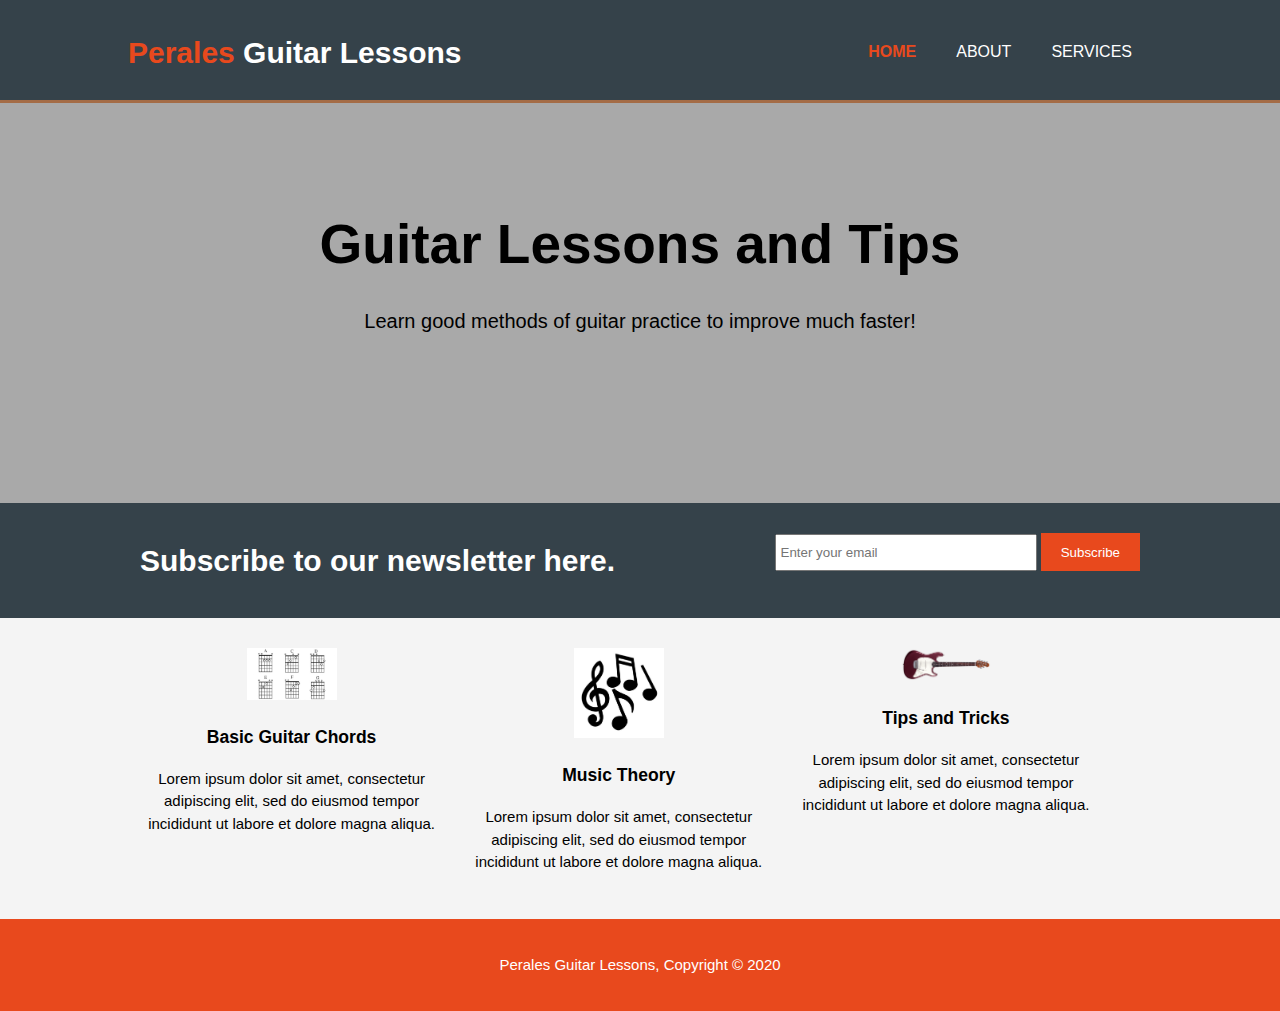
<file: index.html>
<!doctype html>
<html>
<head>
	<meta charset="utf-8">
<title>Guitar Lessons</title>
	<meta name="description" content="Tristan Perales Guitar Lessons and Tips">
	<meta name="keywords" content="Learning Chords, Theory, Technique">
	<meta name="author" content="John Doe">
	<meta name="viewport" content="width=device-width, initial-scale=1.0">

<link href="css/styles.css" rel="stylesheet" type="text/css">
</head>

<body>
<header> 
	<div class="container">
		
		 <div id="branding">
			 <h1><span class="highlight"> Perales</span> Guitar Lessons</h1>
		</div> 
		
		<nav> 
			<ul>
				<li class="current"><a href="index.html"> Home </a></li>
				<li> <a href="about.html"> About </a></li>
				<li> <a href="services.html"> Services</a></li>
			</ul>
		</nav>
	</div>
	</header>
	
	<section id="showcase">
		<div class="container">
	
			<h1> Guitar Lessons and Tips</h1>
		<p>Learn good methods of guitar practice to improve much faster! </p>
		</div>
	</section>
	
	<section id="newsletter">
		<div class="container">
		<h1> Subscribe to our newsletter here.</h1>
			<form>
				<input type="email" placeholder="Enter your email">
				<button type="submit" class="button_1"> Subscribe </button>
			</form>
			
		</div>	
	</section>
	<section id="boxes">
		<div class="container">
		<div class="box">
			<img src="Images/major-chords.jpg" alt="Different guitar chords" width="20%"> 
			<h3> Basic Guitar Chords</h3>
			<p>Lorem ipsum dolor sit amet, consectetur adipiscing elit, sed do eiusmod tempor incididunt ut labore et dolore magna aliqua. </p>
			</div>	  
			
		<div class="box">
			<img src="Images/notes.jpg" alt="Musical notes" width="10%">
			<h3> Music Theory</h3>
			<p>Lorem ipsum dolor sit amet, consectetur adipiscing elit, sed do eiusmod tempor incididunt ut labore et dolore magna aliqua. </p>
			</div>	 
			
		<div class="box">
			<img src="Images/guitar.png"  alt="guitar" width="20%">
			<h3>Tips and Tricks</h3>
			<p>Lorem ipsum dolor sit amet, consectetur adipiscing elit, sed do eiusmod tempor incididunt ut labore et dolore magna aliqua. </p>
			</div>	 
			
		 </div>
		
	</section>
	
	<footer>
	<p>Perales Guitar Lessons, Copyright &copy; 2020 </p>
	</footer>
</body>
</html>
</file>
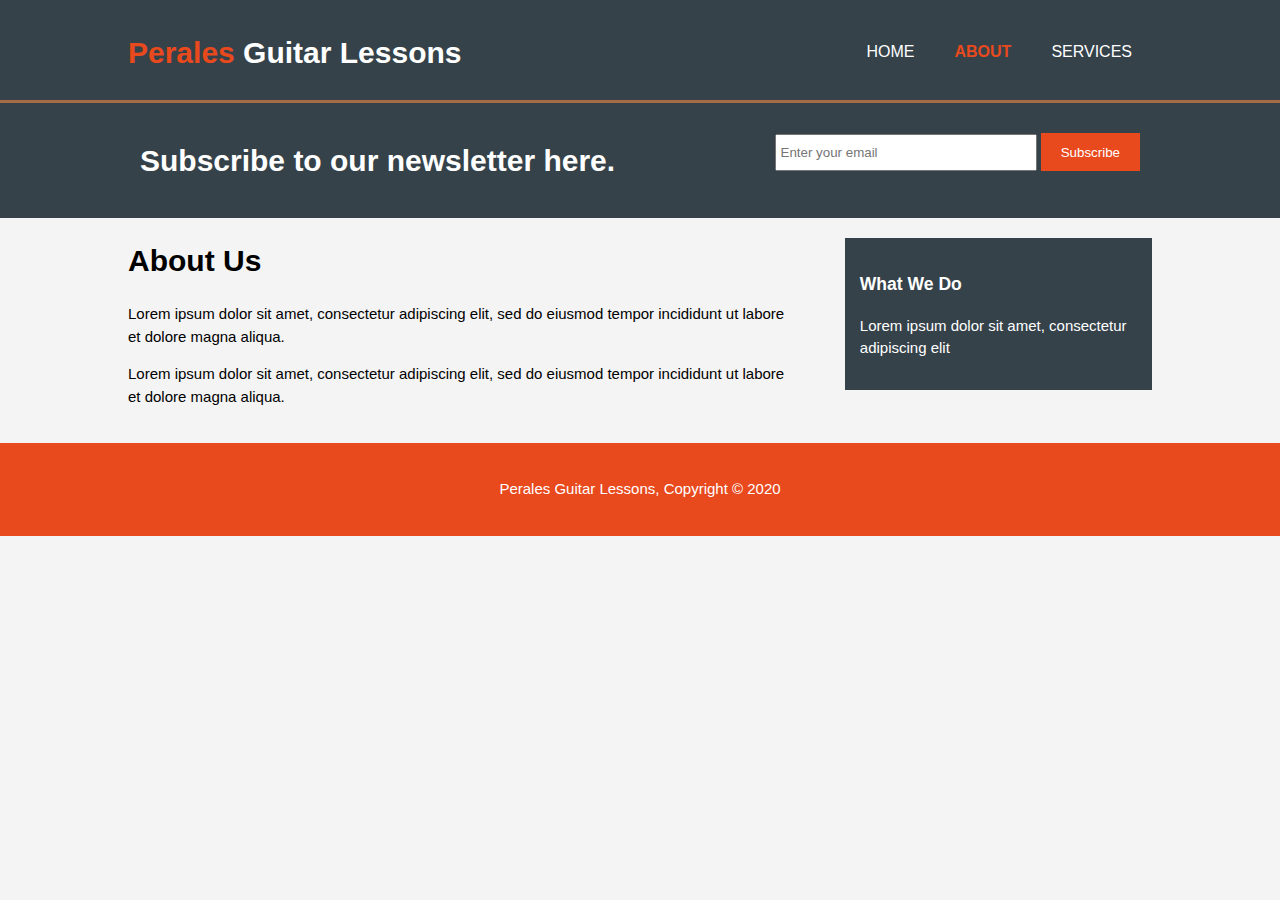
<file: About.html>
<!doctype html>
<html>
<head>
	<meta charset="utf-8">
<title>About</title>
	<meta name="description" content="Tristan Perales Guitar Lessons and Tips">
	<meta name="keywords" content="Learning Chords, Theory, Technique">
	<meta name="author" content="John Doe">
	<meta name="viewport" content="width=device-width, initial-scale=1.0">

<link href="css/styles.css" rel="stylesheet" type="text/css">
</head>

<body>
<header> 
	<div class="container">
		
		 <div id="branding">
			 <h1><span class="highlight"> Perales</span> Guitar Lessons</h1>
		</div> 
		
		<nav> 
			<ul>
				<li><a href="index.html"> Home </a></li>
				<li class="current"> <a href="about.html"> About </a></li>
				<li> <a href="services.html"> Services</a></li>
			</ul>
		</nav>
	</div>
	</header>
	
	
	<section id="newsletter">
		<div class="container">
		<h1> Subscribe to our newsletter here.</h1>
			<form>
				<input type="email" placeholder="Enter your email">
				<button type="submit" class="button_1"> Subscribe </button>
			</form>
			
		</div>	
	</section>
	<section id="main">
		<div class="container">
		<article id="main-col">
			<h1 class="page-title"> About Us</h1>
			<p>Lorem ipsum dolor sit amet, consectetur adipiscing elit, sed do eiusmod tempor incididunt ut labore et dolore magna aliqua.
			</p>
			<p>Lorem ipsum dolor sit amet, consectetur adipiscing elit, sed do eiusmod tempor incididunt ut labore et dolore magna aliqua.
			</p>
			</article>
				  
			<aside id="sidebar">
				<div class="dark">
				<h3>What We Do</h3>
				<p>Lorem ipsum dolor sit amet, consectetur adipiscing elit</p>
				</div>
			</aside>
		 </div>
		
	</section>
	
	<footer>
	<p>Perales Guitar Lessons, Copyright &copy; 2020 </p>
	</footer>
</body>
</html>
</file>
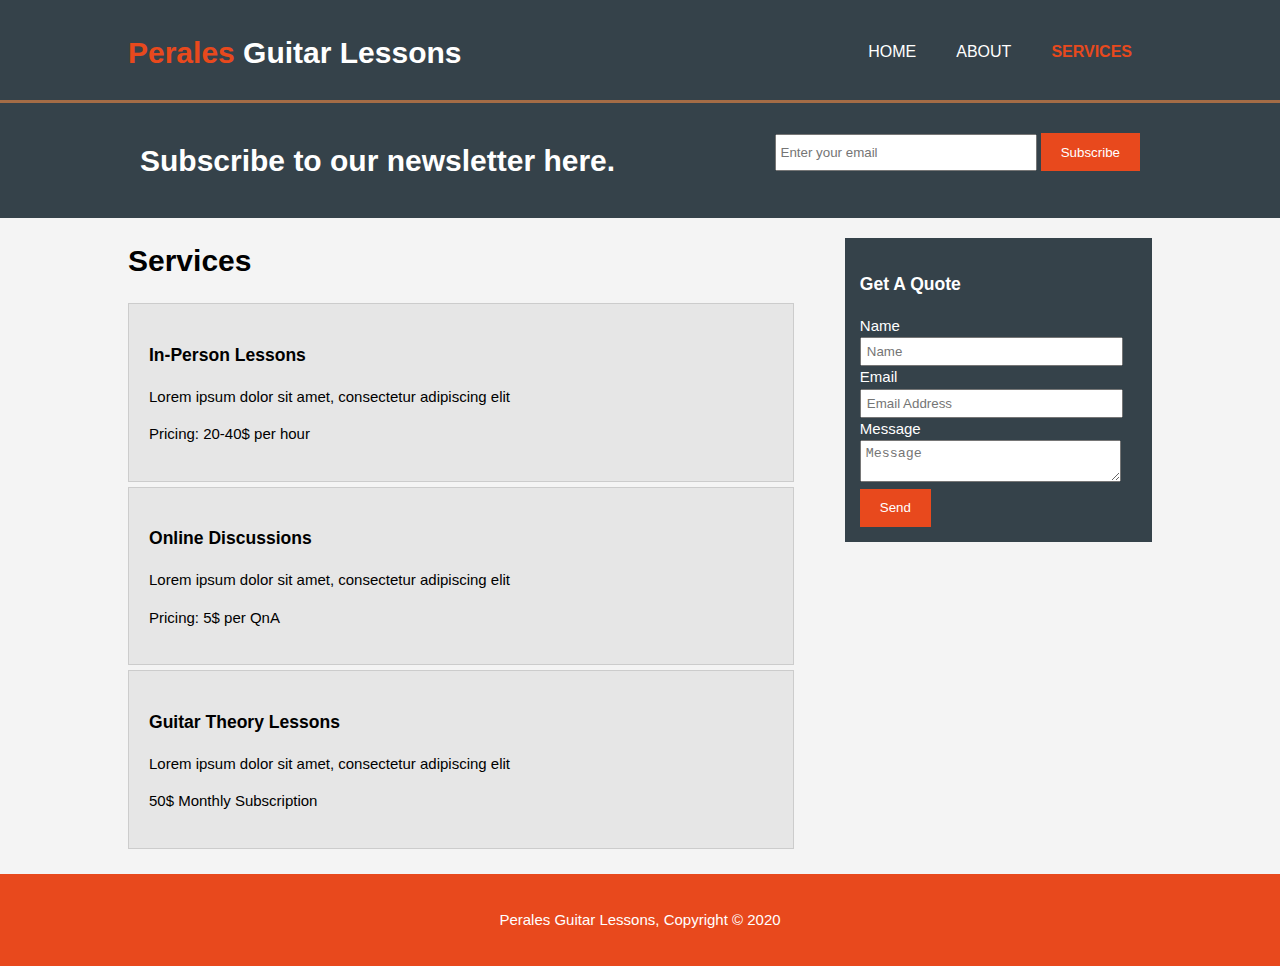
<file: Services.html>
<!doctype html>
<html>
<head>
	<meta charset="utf-8">
<title>Services</title>
	<meta name="description" content="Tristan Perales Guitar Lessons and Tips">
	<meta name="keywords" content="Learning Chords, Theory, Technique">
	<meta name="author" content="John Doe">
	<meta name="viewport" content="width=device-width, initial-scale=1.0">

<link href="css/styles.css" rel="stylesheet" type="text/css">
</head>

<body>
<header> 
	<div class="container">
		
		 <div id="branding">
			 <h1><span class="highlight"> Perales</span> Guitar Lessons</h1>
		</div> 
		
		<nav> 
			<ul>
				<li><a href="index.html"> Home </a></li>
				<li> <a href="about.html"> About </a></li>
				<li class="current"> <a href="services.html"> Services</a></li>
			</ul>
		</nav>
	</div>
	</header>
	
	
	<section id="newsletter">
		<div class="container">
		<h1> Subscribe to our newsletter here.</h1>
			<form>
				<input type="email" placeholder="Enter your email">
				<button type="submit" class="button_1"> Subscribe </button>
			</form>
			
		</div>	
	</section>
	<section id="main">
		<div class="container">
		<article id="main-col">
			<h1 class="page-title">Services</h1>
			<ul id="services">
			<li>
				<h3>In-Person Lessons</h3>
				<p>Lorem ipsum dolor sit amet, consectetur adipiscing elit</p>
				<p>Pricing: 20-40$ per hour</p>
				</li>
				<li>
				<h3>Online Discussions</h3>
				<p>Lorem ipsum dolor sit amet, consectetur adipiscing elit</p>
				<p>Pricing: 5$ per QnA</p>
				</li>
				<li>
				<h3>Guitar Theory Lessons</h3>
				<p>Lorem ipsum dolor sit amet, consectetur adipiscing elit</p>
				<p>50$ Monthly Subscription</p>
				</li>
			</ul>
			</article>
				  
			<aside id="sidebar">
				<div class="dark">
				<h3>Get A Quote</h3>
					<form class="quote">
					<div>
						<label>Name</label><br>
						<input type="text" placeholder="Name">
						</div>
						<div>
							<label>Email</label><br>
							<input type="email" placeholder="Email Address">
						</div>
						<div>
							<label>Message</label><br>
							<textarea placeholder="Message"></textarea>
						</div>
						<button class="button_1" type="submit">Send</button>
					</form>
				</div>
			</aside>
		 </div>
		
	</section>
	
	<footer>
	<p>Perales Guitar Lessons, Copyright &copy; 2020 </p>
	</footer>
</body>
</html>
</file>
<file: css/styles.css>
@charset "utf-8";
body{
	font: 15px/1.5 Arial, Helvetica, sans-serif;
	padding:0;
	margin:0;
	background-color:#F4F4F4
}
.container{
	width:80%;
	margin:auto;
	overflow:hidden;
}
ul{
	margin:0;
	padding:0;
}

.button_1{
	height:38px;
	background:#e8491d;
	border:0;
	padding-left:20px;
	padding-right:20px;
	color:#ffffff;
}

.dark{
	padding:15px;
	background:#35424a;
	color:#ffffff;
	margin-top:10px;
	margin-bottom:10px;
}
header{
	background:#35424a;
	color:#ffffff;
	padding-top:30px;
	min-height:70px;
	border-bottom:#e849 3px solid;
	
}

header a{
	color:#ffffff;
	text-decoration:none;
	text-transform: uppercase;
	font-size:16px;
}

header ul{
	margin:0;
	padding:0;
	
}
	
header li{
	float:left;
	display:inline;
	padding: 0 20px 0 20px;
	
}

header #branding {
	float:left;
	
}
header #branding h1{
	margin:0;
	
}
header nav{
	float:right;
	margin-top:10px;
}

header .highlight, header .current a{font-weight:bold;
	color:#e8491d

	
}

header a:hover{ 
	color:#cccccc;
	font-weight:bold;
}

#showcase{
	min-height:400px;
	background-color: darkgray;
	text-align:center;
	
}
#showcase h1{
	margin-top:100px;
	font-size:55px;
	margin-bottom:10px;
	
}

#showcase p{
	font-size:20px;
	
}

#newsletter{
	padding:15px;
	color:#ffffff;
	background: #35424a
	
}
#newsletter h1{
	float:left;
}

#newsletter form{
	float:right;
	margin-top:15px;
	
}

#newsletter input[type="email"]{
	padding:4px;
	height:25px;
	width:250px;
}

#boxes{
	margin-top:20px;
}

#boxes .box{
	float:left;
	text-align:center;
	width:30%;
	padding:10px;
}

#boxes .box img{
	width:90px;
}

aside#sidebar{
	float:right;
	width:30%;
	margin-top:10px;
}

aside#sidebar .quote input, aside#sidebar .quote textarea{
	width:90%;
	padding:5px;
}

article#main-col{
	float:left;
	width:65%;
}

ul#services li{
	list-style: none;
	padding: 20px;
	border: #cccccc solid 1px;
	margin-bottom: 5px;
	background:#e6e6e6;
}
footer{
	padding:20px;
	margin-top:20px;
	color:#ffffff;
	background-color:#e8491d;
	text-align:center;
}

@media(max-width: 768px){
	header #branding,
		header nav,
	header nav li
	#newsletter h1,
	#newsletter form,
	#boxes .box,
	article#main-col,
	aside#sidebar{
	
		float:none;
		text-align:center;
		width:100%;
	}
	
	header {
		padding-bottom:20px;
	}

	#showcase h1{
		margin-top:40px;
	}
	
	#newsletter button, .quote button{
		display:block;
		width:100%;
	}
	#newsletter form input[type="email"], .quote input, .quote textarea{
		width:100%;
		margin-bottom:5px;
	}
		
	
}
</file>
